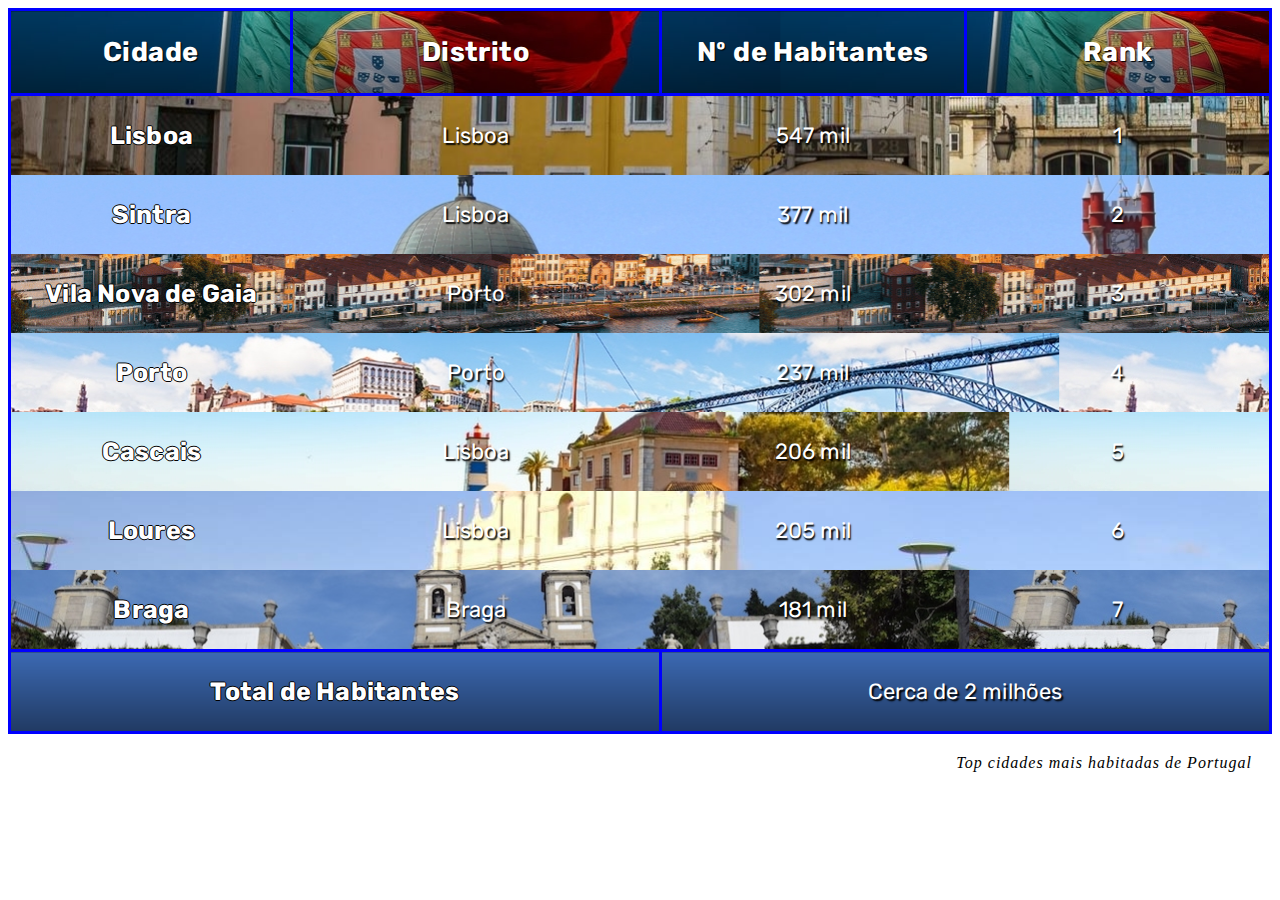
<file: index.html>
<!DOCTYPE html>

<html>

<head>
<link href="css/estilo.css" rel="stylesheet" type="text/css">
<link rel="preconnect" href="https://fonts.googleapis.com">
<link rel="preconnect" href="https://fonts.gstatic.com" crossorigin>
<link href="https://fonts.googleapis.com/css2?family=Rubik:wght@500&display=swap" rel="stylesheet">
</head>


<table>
  <caption>Top cidades mais habitadas de Portugal</caption> 
  <thead>
    <tr>
      <th scope="col" >Cidade</th>
      <th scope="col">Distrito</th>
      <th scope="col">Nº de Habitantes</th>
      <th scope="col">Rank</th>
    </tr>
  </thead>
  <tbody>
  
    <tr class="lisboa">
      <th scope="row" class="texto">Lisboa</th>
      <td>Lisboa</td>
      <td>547 mil</td>
      <td>1</td>
    </tr>
	
    <tr class="sintra">
      <th scope="row" class="texto">Sintra</th>
      <td>Lisboa</td>
      <td>377 mil</td>
      <td>2</td>
    </tr>

	<tr class="gaia">
      <th scope="row" class="texto">Vila Nova de Gaia</th>
      <td>Porto</td>
      <td>302 mil</td>
      <td>3</td>
    </tr>
		
    <tr class="porto">
      <th scope="row" class="texto">Porto</th>
      <td>Porto</td>
      <td>237 mil</td>
      <td>4</td>
    </tr>	

    <tr class="cascais">
      <th scope="row" class="texto">Cascais</th>
      <td>Lisboa</td>
      <td>206 mil</td>
      <td>5</td>
    </tr>

    <tr class="loures">
      <th scope="row" class="texto">Loures</th>
      <td>Lisboa</td>
      <td>205 mil</td>
      <td>6</td>
    </tr>

    <tr class="braga">
      <th scope="row" class="texto">Braga</th>
      <td>Braga</td>
      <td>181 mil</td>
      <td>7</td>
    </tr>
	
	
  </tbody>
  <tfoot>
    <tr>
      <th scope="row" colspan="2" class="texto">Total de Habitantes</th>
      <td colspan="2" class="texto, yes">Cerca de 2 milhões</td>
    </tr>
  </tfoot>
</table>
</file>
<file: css/estilo.css>
/* spacing */

table {
  table-layout: fixed;
  width: 100%;
  border-collapse: collapse;
  border: 3px solid blue;
}

thead th:nth-child(1) {
  text-shadow:
  width: 30%;
}

thead th:nth-child(2) {
  width: 25%;
}

thead th:nth-child(3) {
  width: 20%;
}

thead th:nth-child(4) {
  width: 20%;
}

th{
  padding: 25px;
}

td {
  padding: 15px;
}




/* typography */

html {
  font-family: sans-serif;
}

thead th, tfoot th {
  font-family: 'Rubik', sans-serif;
  font-size:27px;
}

th {
  letter-spacing: 0.4px;
}

td {
  letter-spacing: 0.2px;
  text-align: center;
  font-size:22px;
  color: white;
  text-shadow: 1.5px 1.5px 1.5px black;
  font-family: 'Rubik', sans-serif;
}

  

tfoot th {
  text-align: center;
}

.texto{
  letter-spacing: 0.2px;
  text-align: center;
  font-size:25px;
  color: white;
  font-family: 'Rubik', sans-serif;
  text-shadow: -1px 0 black, 0 1px black, 1px 0 black, 0 -1px black;
}

/* graphics and colors */

thead{
  background: url("../imagens/portugal.jpeg");
  color: white;
  text-shadow: 1px 1px 1px black;
}

/*tfoot {*/

thead th, tfoot th, tfoot td {
  background: linear-gradient(to bottom, rgba(0,0,0,0.1), rgba(0,0,0,0.5));
  border: 3px solid blue;
}


/* zebra striping */

tbody tr:nth-child(odd) {
  background-color: #ff33cc;
}

tbody tr:nth-child(even) {
  background-color: #e495e4;
}




.lisboa{
  background-image: url("../imagens/lisboa.jpg");
}

.sintra{
  background-image: url("../imagens/sintra.jpg");
}

.gaia{
  background-image: url("../imagens/vila.png");
}

.porto{
  background-image: url("../imagens/porto.jpg");
}

.cascais{
  background-image: url("../imagens/cascais.jpg");
}

.loures{
  background-image: url("../imagens/loures.jpg");
}

.braga{
  background-image: url("../imagens/braga.jpg");
}

.yes{text-align:10px;	
}



table {
  background-color: #4275c7;
}

/* caption */

caption {
  font-family: 'Rock Salt', cursive;
  padding: 20px;
  font-style: italic;
  caption-side: bottom;
  color: black;
  text-align: right;
  letter-spacing: 1px;
}
</file>
